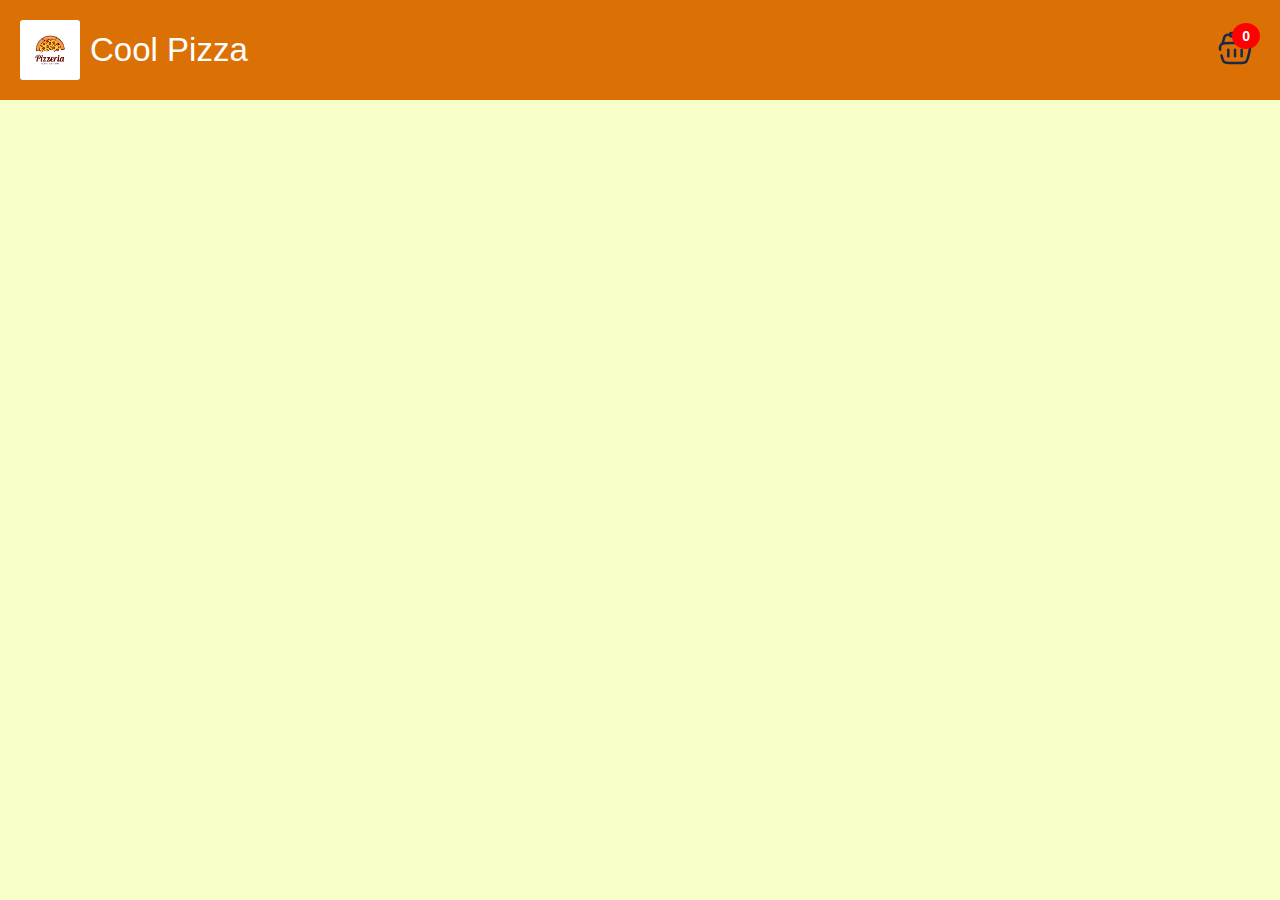
<file: index.html>
<!DOCTYPE html>
<html lang="en">
<head>
    <link rel="stylesheet" href="css/main.css">
    <link rel="stylesheet" href="css/style.css">
    <meta charset="UTF-8">
    <meta name="viewport" content="width=device-width, initial-scale=1.0">
    <title>Cool Pizza</title>
</head>
<body>
    <script src="js/main.js"></script>
    <header class="header">

        <div class="header-logo">
            <img src="img/logo.png">Cool Pizza 
        </div>
        <a href="cart.html" class="header-cart">
            <img src="img/cart.svg" />
            <span id="cart-count">0</span>
        </a>
    </header>
    <div class="main-content">
        <div id="product-container"></div>
    </div>
</body>
</html>
</file>
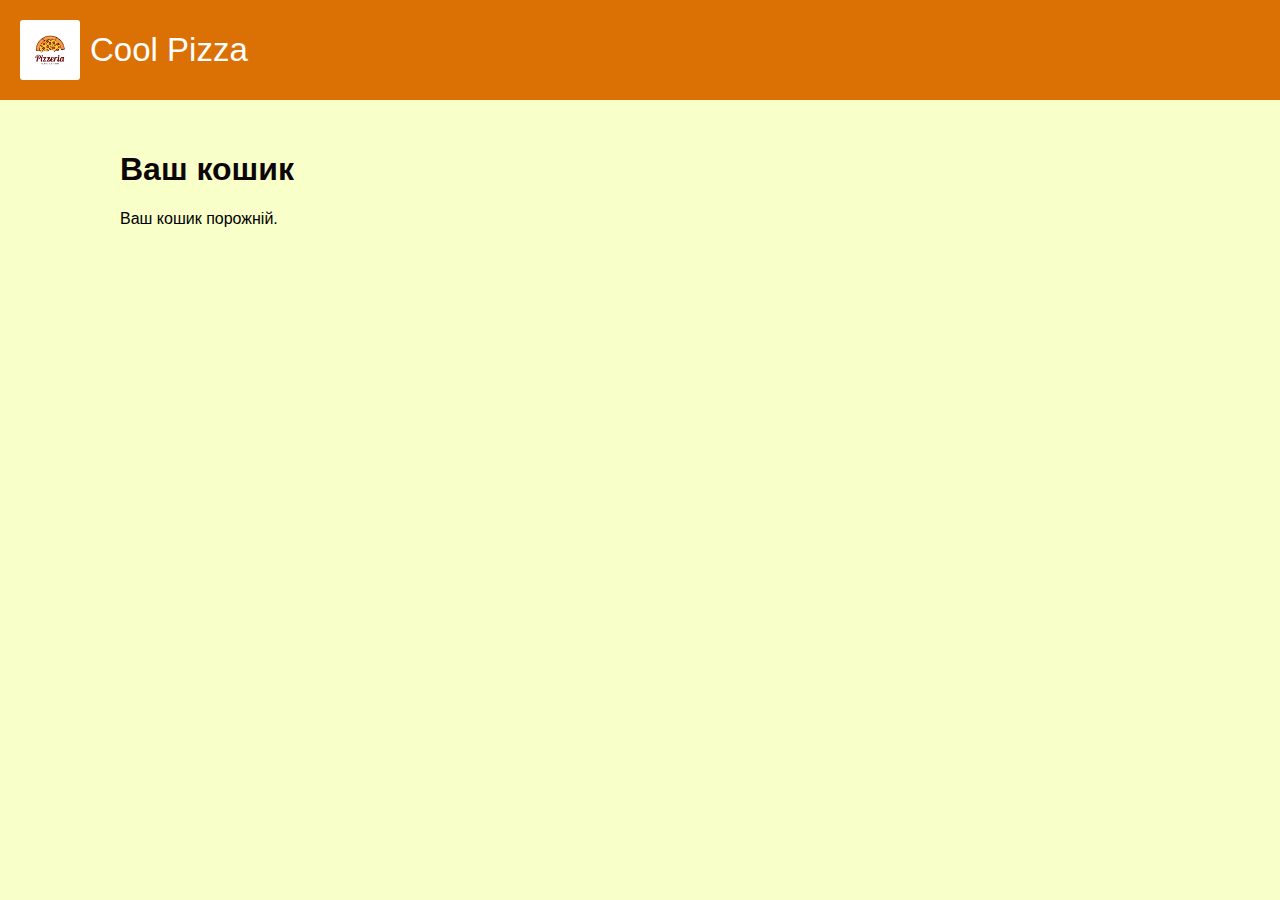
<file: cart.html>
<!DOCTYPE html>
<html lang="en">
<head>
    <link rel="stylesheet" href="css/main.css">
    <link rel="stylesheet" href="css/style.css">
    <link rel="stylesheet" href="css/cart.css">
    <meta charset="UTF-8">
    <meta name="viewport" content="width=device-width, initial-scale=1.0">
    <title>Cool Pizza</title>
</head>
<body>
    <header class="header">

        <div class="header-logo"  id="header-logo">
            <img src="img/logo.png">Cool Pizza 
        </div>
    </header>

    <div class="main-content">
        <h1>Ваш кошик</h1>
        <div id="cart-container"></div>
        <div id="cart-total">
            <h2>Разом: <span id="total-price">0</span> грн</h2>
        </div>

        <div id="order-form">
            <label for="phone-number">Введіть свій номер телефону:</label>
            <input type="text" id="phone-number" placeholder="+380XXXXXXXXX" required>
            <button id="order-button">Замовити</button>
        </div>
    
        <div id="notification" class="hidden">Ми передзвонимо вам найближчим часом!</div>
    </div>
    <script src="js/cart.js"></script>
</body>
</html>
</file>
<file: css/main.css>
.header{
    display:flex;
    padding: 20px;
    background: #db7004;
    justify-content: space-between;
    align-items: center;
}
.header .header-logo {
    display: flex;
    gap: 10px;
    font-size: 33px;
    color: #ffffff;
    align-items: center;
    cursor: pointer;
}

.header .header-logo img {
    border-radius: 5%;
    height: 60px;
    width: auto;
}

.header .header-cart{
    padding: 5px;
    border-radius: 5px;
    color: rgb(0, 0, 0);
    /* background-color: #8; */
}
h1 {
    color: #0c0606
}

.header-menu {
    background: #222020;
    color: #000000;
    padding: 5px 25px;
}

.header-menu .logo {
    margin-right: auto;
}
.header-menu ul {
    display: flex;
    list-style-type: none;
    gap: 30px;
    margin-left: 30px;
}
.header-menu ul li a {
    text-decoration: none;
    font-size: 14px;
    color: #268fd4;
}

.header-cart {
    position: relative;
    display: inline-block;
}

.header-cart img {
    height: 40px;
    width: 40px;
}

#cart-count {
    position: absolute;
    top: 0;
    right: 0;
    background-color: red;
    color: white;
    border-radius: 50%;
    padding: 5px 10px;
    font-size: 14px;
    font-weight: bold;
}

.main-content {
    padding: 30px 0;
}

#product-container {
    
}

.section-title {
    position: relative;
    text-align: center;
    font-size: 32px;
}

.section-title::before,
.section-title::after {
    content: '';
    position: absolute;
    top: 50%;
    width: 40%;
    height: 2px;
    background-color: #ccc;
}

.section-title::before {
    left: 0;
}

.section-title::after {
    right: 0;
}

.section-container {
    display: flex;
    flex-wrap: wrap;
    gap: 30px;
    padding: 16px 48px;
    align-items: stretch;
}

.section-container:not(:last-child) {
    margin-bottom: 44px;
}

.card {
    display: flex;
    flex-direction: column;
    background-color: rgb(255, 255, 255);
    border: 1px solid #ffffff;
    border-radius: 8px;
    width: 300px;
    padding: 15px;
    box-shadow: 0 2px 5px rgba(0, 0, 0, 0.1);
    transition: box-shadow 0.3s ease-in-out;
}

.card:hover {
    box-shadow: 2px 2px 10px rgba(0, 0, 0, 0.432);
}

.main-content .page-title {
    text-align: center;
}
.card img {
    width: 100%;
    border-radius: 5px;
}

.main-content .info-block {
    padding: 20px;
    display: flex;
    gap: 35px;
}
.card h3 {
    margin: 15px 0 10px 0;
    font-size: 20px;
}

.card .description {
    min-height: 32px;
}

.card .pricing {
    margin-top: auto;
    align-items: center;
    display: flex;
    justify-content: space-between;
}

.card .pricing button.add-to-cart {
    background-color: #e67e22;
    color: #ffffff;
    padding: 6px 16px;
    border: none;
    border-radius: 5px;
    cursor: pointer;
    height: 40px;
}

.card .pricing button.add-to-cart:hover {
    background: #b4621b;
}

.main-content .info-block p {
    font-size: 16px;
    color: #000000;
}
.card > p {
    font-size: 14px;
    color: #555;
}

.main-content .info-block .image {
    width: 300px;
    border-radius: 20px;
    height: auto;
}
.card .price {
    font-size: 18px;
    color: #e67e22;
    margin-top: 10px;
    font-weight: bold;
    margin: 0;
}
footer{
    background-color: #000000;
    color:white ;
    text-align:center ;
    
}
.pizza{
    width:350px ;
}
</file>
<file: css/style.css>
body{
    background:#f8ffc9;
    margin: 0px;
    padding: 0px;

    font-family: sans-serif;
}
</file>
<file: css/cart.css>
.main-content {
    padding: 30px 120px;
}

.cart-item {
    display: flex;
    align-items: center;
    margin-bottom: 20px;
}

.cart-item-image {
    width: 100px;
    height: 100px;
    margin-right: 20px;
}

.cart-item-details {
    flex: 1;
}

.cart-item h3 {
    margin: 0;
}

.remove-from-cart {
    background-color: rgba(255, 3, 3, 0.623);
    color: white;
    border: none;
    padding: 10px;
    cursor: pointer;
    border-radius: 8px;
}

#cart-total {
    margin-top: 20px;
    font-size: 20px;
}

#order-form {
    margin-top: 20px;
}

#phone-number {
    padding: 7px 10px;
    font-size: 16px;
    width: 200px;
    margin-right: 10px;
    border: 1px solid #6868685d;
    border-radius: 8px;
}

#order-button {
    padding: 10px 20px;
    background-color: rgba(2, 155, 2, 0.788);
    color: white;
    border: none;
    cursor: pointer;
    border-radius: 8px;
}

#notification {
    margin-top: 20px;
    padding: 15px;
    background-color: #4caf50;
    color: white;
    font-size: 18px;
    text-align: center;
}

.hidden {
    display: none;
}
</file>
